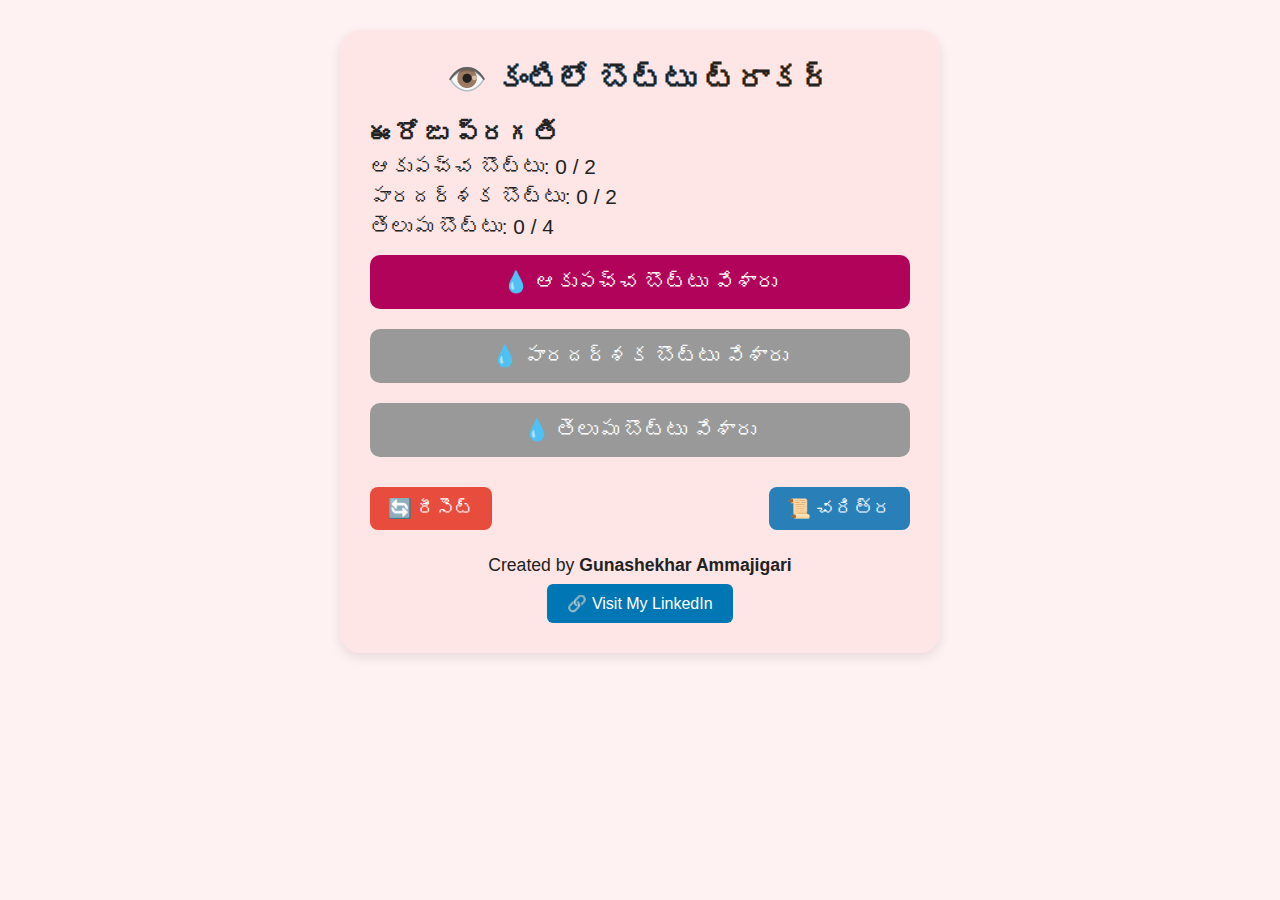
<file: index.html>
<!DOCTYPE html>
<html lang="te">
<head>
  <meta charset="UTF-8" />
  <meta name="viewport" content="width=device-width, initial-scale=1.0"/>
  <title>కంటిలో బొట్టు ట్రాకర్</title>
  <link rel="stylesheet" href="style.css" />
</head>
<body>
  <div class="container">
    <h1>👁️ కంటిలో బొట్టు ట్రాకర్</h1>

    <div class="time-box">
      <p id="currentDateTime"></p>
    </div>

    <div class="status">
      <h3>ఈరోజు ప్రగతి</h3>
      <p>ఆకుపచ్చ బొట్టు: <span id="greenCount">0 / 2</span></p>
      <p>పారదర్శక బొట్టు: <span id="transparentCount">0 / 2</span></p>
      <p>తెలుపు బొట్టు: <span id="whiteCount">0 / 4</span></p>
    </div>

    <div class="buttons">
      <button id="greenDropBtn">💧 ఆకుపచ్చ బొట్టు వేశారు</button>
      <button id="transparentDropBtn">💧 పారదర్శక బొట్టు వేశారు</button>
      <button id="whiteDropBtn">💧 తెలుపు బొట్టు వేశారు</button>
    </div>

    <div class="message" id="messageBox"></div>

    <div class="controls">
      <button id="customResetBtn">🔄 రీసెట్</button>
      <a href="history.html" class="history-btn">📜 చరిత్ర</a>
    </div>

    <div class="footer">
      <p>Created by <strong>Gunashekhar Ammajigari</strong></p>
      <a href="https://www.linkedin.com/in/gunashekhar-ammajigari-097180306/" target="_blank">
        <button class="linkedin-btn">🔗 Visit My LinkedIn</button>
      </a>
    </div>
  </div>

  <script src="script.js"></script>
</body>
</html>
</file>
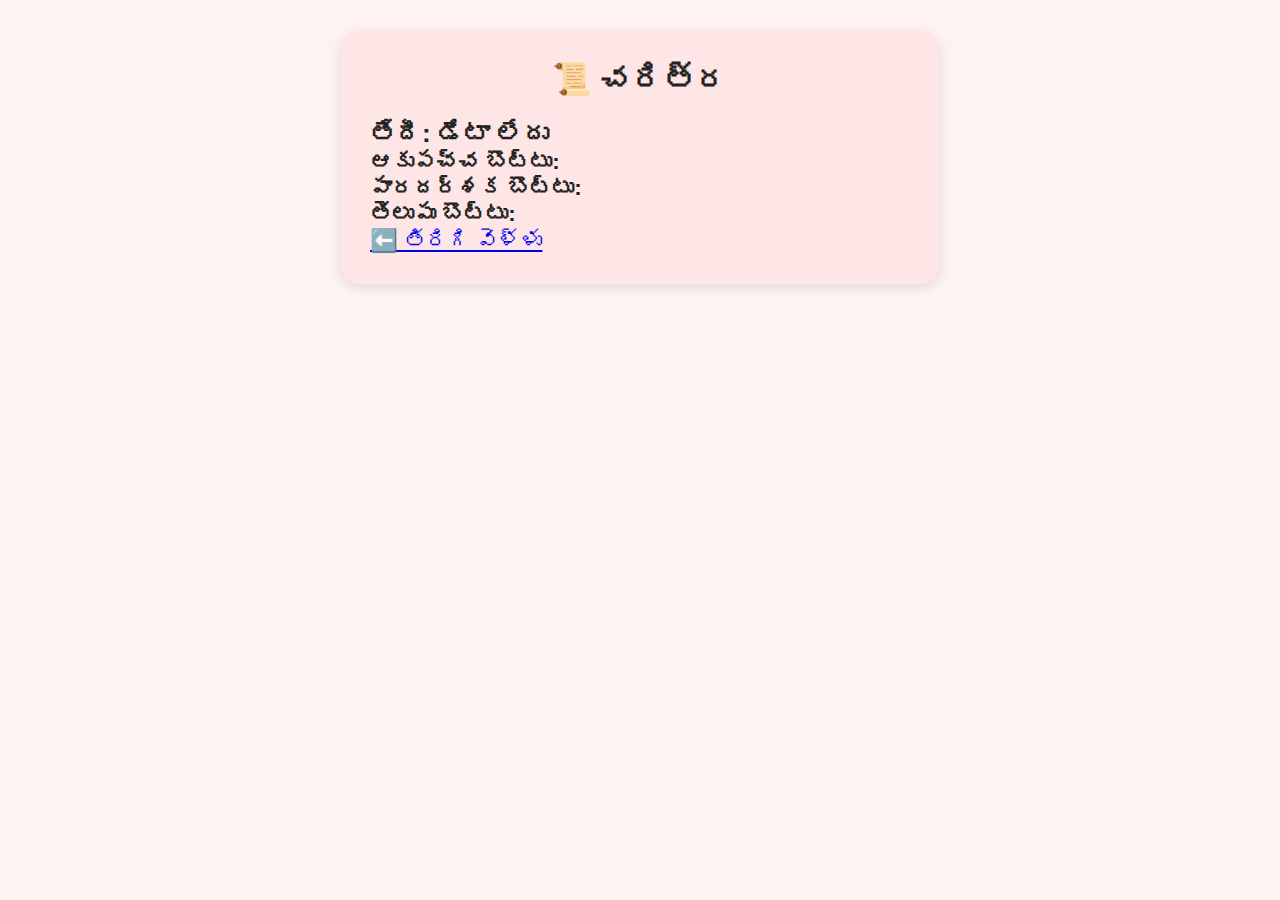
<file: history.html>
<!DOCTYPE html>
<html lang="te">
<head>
  <meta charset="UTF-8">
  <meta name="viewport" content="width=device-width, initial-scale=1">
  <title>📜 చరిత్ర</title>
  <link rel="stylesheet" href="style.css" />
</head>
<body>
  <div class="container">
    <h1>📜 చరిత్ర</h1>

    <div class="history-box">
      <h3>తేదీ: <span id="historyDate"></span></h3>

      <p><strong>ఆకుపచ్చ బొట్టు:</strong></p>
      <ul id="greenHistory"></ul>

      <p><strong>పారదర్శక బొట్టు:</strong></p>
      <ul id="transparentHistory"></ul>

      <p><strong>తెలుపు బొట్టు:</strong></p>
      <ul id="whiteHistory"></ul>
    </div>

    <div class="history-link">
      <a href="index.html">⬅️ తిరిగి వెళ్ళు</a>
    </div>
  </div>

  <script>
    const greenHistory = document.getElementById("greenHistory");
    const transparentHistory = document.getElementById("transparentHistory");
    const whiteHistory = document.getElementById("whiteHistory");
    const historyDate = document.getElementById("historyDate");

    const today = new Date().toISOString().split("T")[0];
    const data = JSON.parse(localStorage.getItem(today));

    if (data) {
      historyDate.textContent = today;

      data.green.forEach((t, i) => {
        const li = document.createElement("li");
        li.textContent = `${i + 1} వసారి ఆకుపచ్చ బొట్టు వేశారు (${t})`;
        greenHistory.appendChild(li);
      });

      data.transparent.forEach((t, i) => {
        const li = document.createElement("li");
        li.textContent = `${i + 1} వసారి పారదర్శక బొట్టు వేశారు (${t})`;
        transparentHistory.appendChild(li);
      });

      data.white.forEach((t, i) => {
        const li = document.createElement("li");
        li.textContent = `${i + 1} వసారి తెలుపు బొట్టు వేశారు (${t})`;
        whiteHistory.appendChild(li);
      });
    } else {
      historyDate.textContent = "డేటా లేదు";
    }
  </script>
</body>
</html>
</file>
<file: style.css>
* {
  margin: 0;
  padding: 0;
  box-sizing: border-box;
  font-family: "Noto Sans Telugu", "Segoe UI", sans-serif;
}

body {
  background-color: #fff2f2;
  color: #222;
  display: flex;
  justify-content: center;
  padding: 30px 10px;
}

.container {
  background-color: #ffe6e6;
  padding: 30px;
  border-radius: 20px;
  box-shadow: 0 4px 12px rgba(0, 0, 0, 0.1);
  max-width: 600px;
  width: 100%;
  font-size: 1.4rem;
}

h1 {
  text-align: center;
  color: #222;
  margin-bottom: 20px;
  font-size: 2rem;
}

.time-box {
  text-align: center;
  font-size: 1.2rem;
  margin-bottom: 15px;
}

.status p {
  font-size: 1.3rem;
  margin: 6px 0;
}

.buttons button {
  padding: 15px;
  font-size: 1.3rem;
  margin: 10px 0;
  width: 100%;
  border: none;
  border-radius: 10px;
  cursor: pointer;
  background-color: #ccc;
  color: white;
  transition: 0.3s;
}

button.active {
  background-color: #b1035a;
}

button:disabled {
  background-color: #999;
  cursor: not-allowed;
}

.controls {
  display: flex;
  justify-content: space-between;
  align-items: center;
  margin-top: 20px;
}

.controls button,
.controls .history-btn {
  padding: 10px 18px;
  font-size: 1.2rem;
  border: none;
  border-radius: 8px;
  background-color: #e74c3c;
  color: white;
  text-decoration: none;
  cursor: pointer;
}

.controls .history-btn {
  background-color: #2980b9;
}

.controls button:hover {
  background-color: #c0392b;
}

.controls .history-btn:hover {
  background-color: #21618c;
}

.footer {
  text-align: center;
  margin-top: 25px;
  font-size: 1.1rem;
}

.linkedin-btn {
  margin-top: 8px;
  padding: 10px 20px;
  background-color: #0077b5;
  color: white;
  border: none;
  border-radius: 6px;
  font-size: 1rem;
}

.linkedin-btn:hover {
  background-color: #005a8c;
}
</file>
